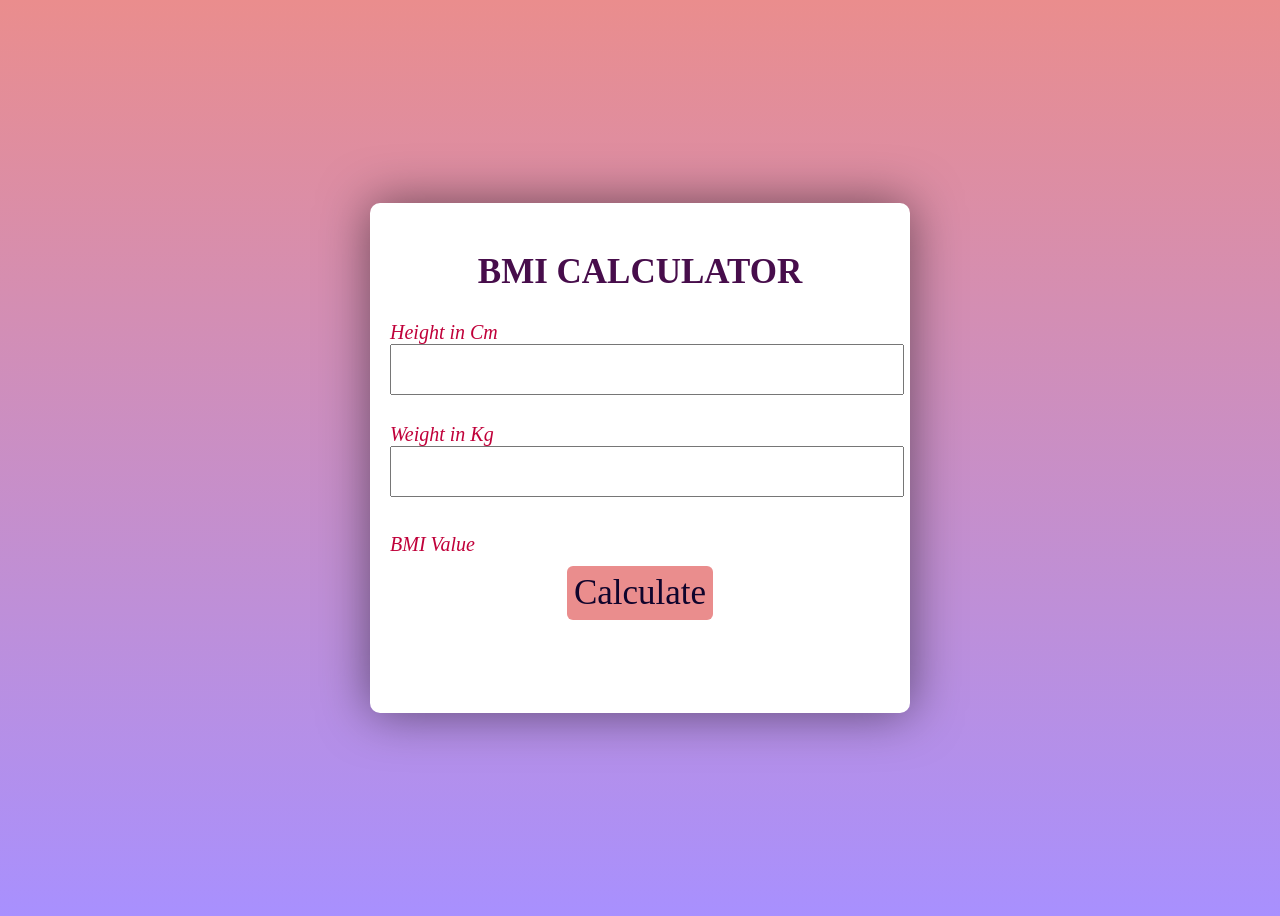
<file: Bmi Calculator/index.html>
<!DOCTYPE html>
<html lang="en">
<head>
    <meta charset="UTF-8">
    <meta name="viewport" content="width=device-width, initial-scale=1.0">
    <title>Bmi calculator</title>
    <link rel="stylesheet" href="style.css">
</head>
<body>
    <div class="container">
        <h2> BMI CALCULATOR</h2>
         <div class="height" id="height"><em>Height in Cm</em><input type="text" id="heightbox"><br><span id="height_error"></span></div>
         <div class="weight" id="weight"><em>Weight in Kg</em><input type="text" id="weightbox"><br><span id="weight_error"></span></div><br>
         <em id="bmi_box">BMI Value</em>
         <div class="result"id="result_display">
           
         </div>
         <div class="btn" id="btn">
            <button>Calculate</button>
         </div>
    </div>
    <script src="bmi.js"></script>
</body>
</html>
</file>
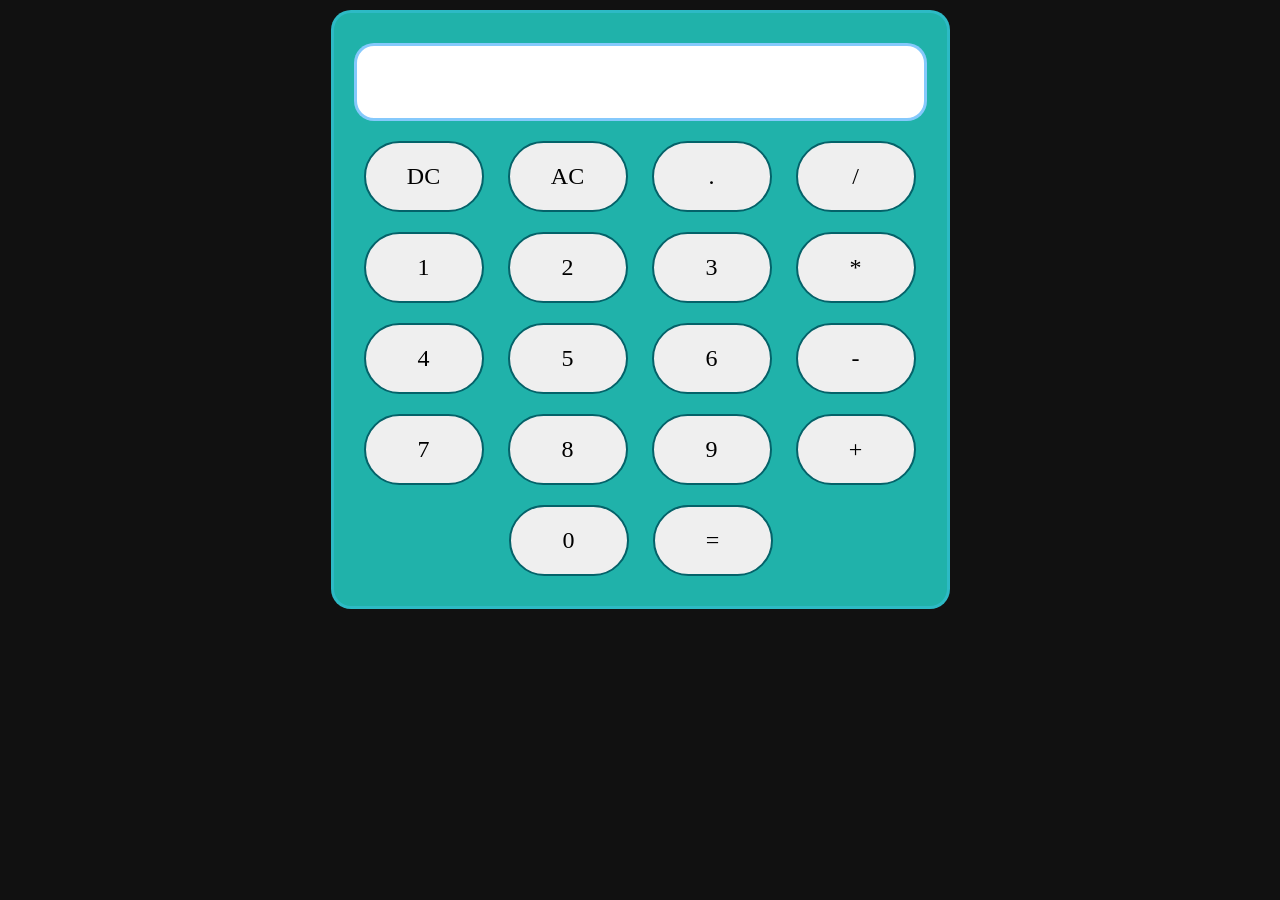
<file: calculator/index.html>
<!DOCTYPE html>
<html lang="en">
<head>
    <meta charset="UTF-8">
    <meta name="viewport" content="width=device-width, initial-scale=1.0">
    <title>Calculator</title>
    <link rel="stylesheet" href="style.css">
</head>
<body>
    <div class="display" id="display">
        <div class="contents">
                
                <input id="input" readonly>
                
                <div class="buttons" id="buttons">
                    <div class="row1">
                    <button onclick="clearfunc()">DC</button>
                    <button onclick="oneclear()">AC</button>
                    <button onclick="displayfunc('.')">.</button>
                    <button onclick="displayfunc('/')">/</button>
                    </div>
                    <div class="row2">
                     <button onclick="displayfunc('1')">1</button>
                     <button onclick="displayfunc('2')">2</button>
                     <button onclick="displayfunc('3')">3</button>
                     <button onclick="displayfunc('*')">*</button>
                    </div>  
                    <div class="row3">      
                      <button onclick="displayfunc('4')">4</button>
                      <button onclick="displayfunc('5')">5</button>
                      <button onclick="displayfunc('6')">6</button>
                      <button onclick="displayfunc('-')">-</button>
                   </div> 
                    <div class="row4">
                      <button onclick="displayfunc('7')">7</button>
                      <button onclick="displayfunc('8')">8</button>
                      <button onclick="displayfunc('9')">9</button>
                      <button onclick="displayfunc('+')">+</button>
                    </div>
                    <div class="finalrow">
                      <button onclick="displayfunc()" class="zerobtn">0</button>
                      <button onclick="calculate()" class="result">=</button>
                    </div>

            

            </div>
    </div>
</div>
<script src="calculator.js" ></script>
</body>
</html>
</file>
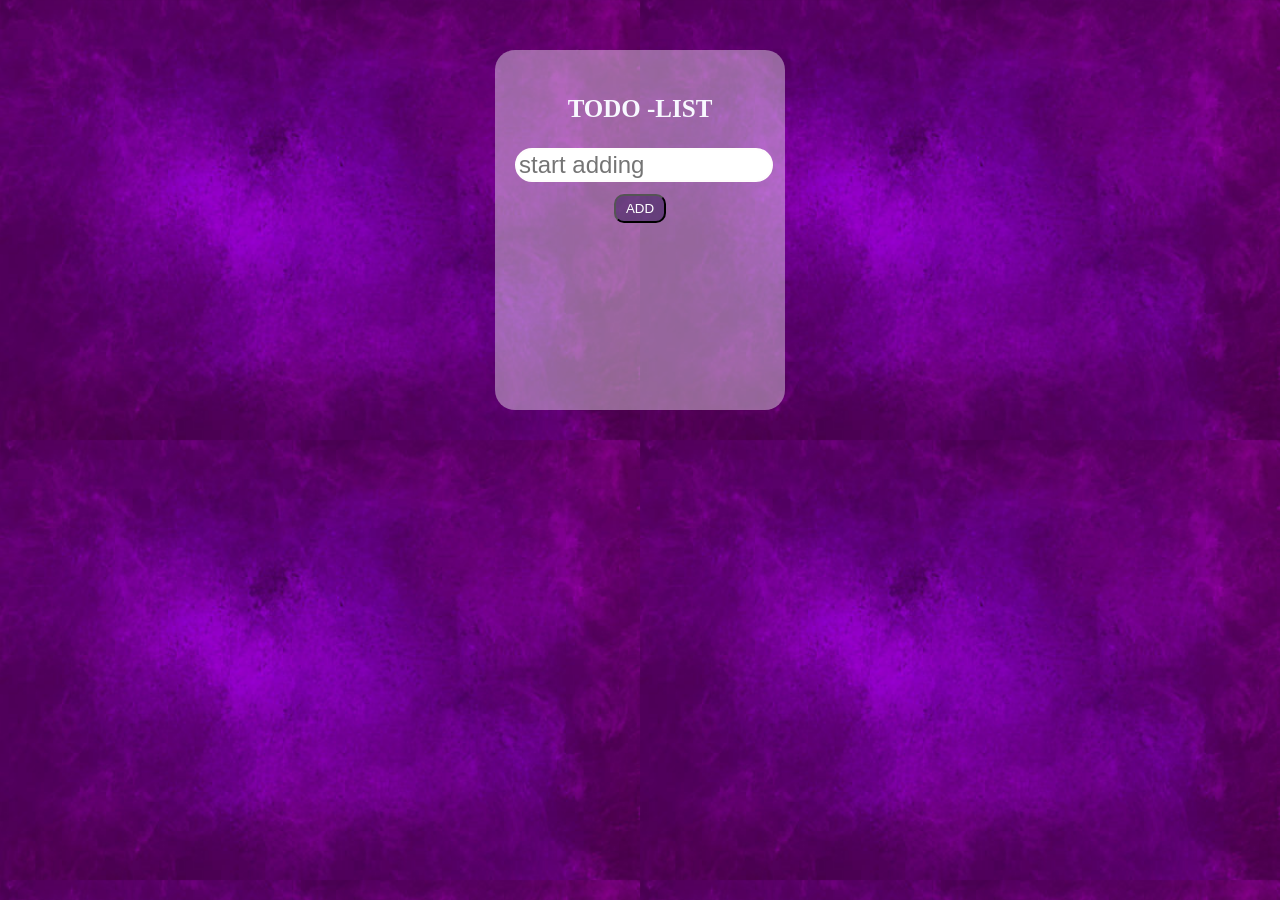
<file: todolist/index.html>
<!DOCTYPE html>
<html lang="en">
<head>
    <meta charset="UTF-8">
    <meta name="viewport" content="width=device-width, initial-scale=1.0">
    <title>Todo List</title>
    <link rel="stylesheet" href="index.css">
</head>
<body>
    <div class="container">
        <h3> TODO -LIST </h3>
        <div class="inputbox" id="inputbox">
            <input  type="text" placeholder="start adding" id="input1">
        </div>
        <div class="btn" id="btn1">
               <button>ADD</button>
        </div>
        <div class="content" id="content">
        
        </div>
        
    </div>
    <script src="index.js"></script>
</body>
</html>
</file>
<file: Bmi Calculator/style.css>
body{
    height: 100vh;
    display:flex;
    justify-content: center;
    align-items: center;
    font-family:Cambria, Cochin, Georgia, Times, 'Times New Roman', serif;
    background: linear-gradient(to bottom, #EA8D8D, #A890FE);
     

}
.container{
    background-color: white;
    width:500px;
    height:470px;
    padding:20px;
    box-shadow: 0px 0px 50px rgba(0,0,0,0.5);
    border-radius: 10px;


   
}
.container input{
    
    font-size: 40px;
    display: flex;
   
    color: rgb(71, 13, 75);
   
    
    
    
    
    
    
    
}
h2{
    color: rgb(71, 13, 75);
    font-family: Cambria, Cochin, Georgia, Times, 'Times New Roman', serif;
    text-align: center;
    font-size: 35px;
}
.btn{
    margin-top: 2px;
    display: flex;
    justify-content: center;
    
}
button{
    background-color: #EA8D8D;
    border: none;
    font-size: 35px;
    border-radius: 6px;
    padding:7px;
    color:rgb(15, 4, 44);
    font-family:Georgia, 'Times New Roman', Times, serif;

}
button:hover{
    cursor:pointer;
}
em{
   
    color:#c0013a;
    font-size: 20px;
    
}
.weight{
    margin-top:10px;
}
.result{
    margin-top:10px;
}
#height_error {
    color: rgb(255, 0, 0);
}
#weight_error{
    color: rgb(255, 0, 0);
}
.result{
    font-size: 30px;
    color:rgb(20, 19, 19);
    margin-bottom: 10px;
    

}
</file>
<file: calculator/style.css>
*{
    margin:0;
    font-family: 'Times New Roman', Times, serif;
    border:0px;
    margin-top:0px;
}
body{
    background-color:#111;
    box-sizing: border-box;
    
    
   

}
.display{
    display:grid;
    justify-content: center;
    margin-top: 10px;
    
}
    
   
  
    
    
    

.contents{
    border:3px solid rgba(59, 195, 225, 0.5);
    padding:20px;
    background-color:lightseagreen;
    border-radius: 20px;
    margin-bottom:40px;
    justify-content: center;
    margin-top:0.1px;
  
   
  
    
}

 
.buttons button{
    width:120px;
    text-align:center;
    border-radius: 50px;
    border:none;
    padding:20px 40px;
    margin:10px 10px;
    border:2px solid rgb(4, 98, 105);
    font-size: 24px;
    
    
    
    

}

.buttons button:hover{
    cursor:pointer;

}

.finalrow{
    margin-left: 145px;
}
.finalrow .result:hover{
    cursor:grab;
    background-color:red;
}


#input{
    font-size:45px;
    padding:10px;
    border:3px solid rgba(12, 147, 250, 0.5);
    border-radius: 20px;
    cursor: no-drop;
    margin-top: 10px;
    margin-bottom: 10px;
    
     
}
</file>
<file: todolist/index.css>
body{
    margin:0;
    padding:0;
    background:url("purplebg.jpg");
    background-repeat:round;
    font-family: Georgia, 'Times New Roman', Times, serif;

}
.container{
    width:250px;
    height:320px;
    margin:50px auto;
    background-color:rgba(255, 255, 255, 0.4);
    padding:20px;
    color:black;
    box-shadow:30px;
    border-radius:20px;
    border-color: cadetblue 4px;
    margin-bottom:30px;
    overflow-y: auto;
   
    

}   



.container input{
    font-size: 1.5em;
    width:100%;
    border:rgb(254, 252, 252) 2px solid;
    border-radius:20px;
    padding-top:5px 5px;
    




    
}
.container h3{
    font-size:25px;
    text-align: center;
    color:ghostwhite;
    

   
}
.btn{
    text-align: center;
    margin-top: 12px;
    

}
button{
    background-color:rgba(24, 4, 66, 0.4);
    color:white;
    padding:5px 10px;
    border-radius:10px;
    
}
input:hover{
    cursor:pointer;
}
button:hover{
    cursor:pointer
}

.content{
    color:black;
    font-size:20px;
    cursor:grab;
    
    
}
.content p{
    word-wrap: break-word;
    color: beige;
}
</file>
